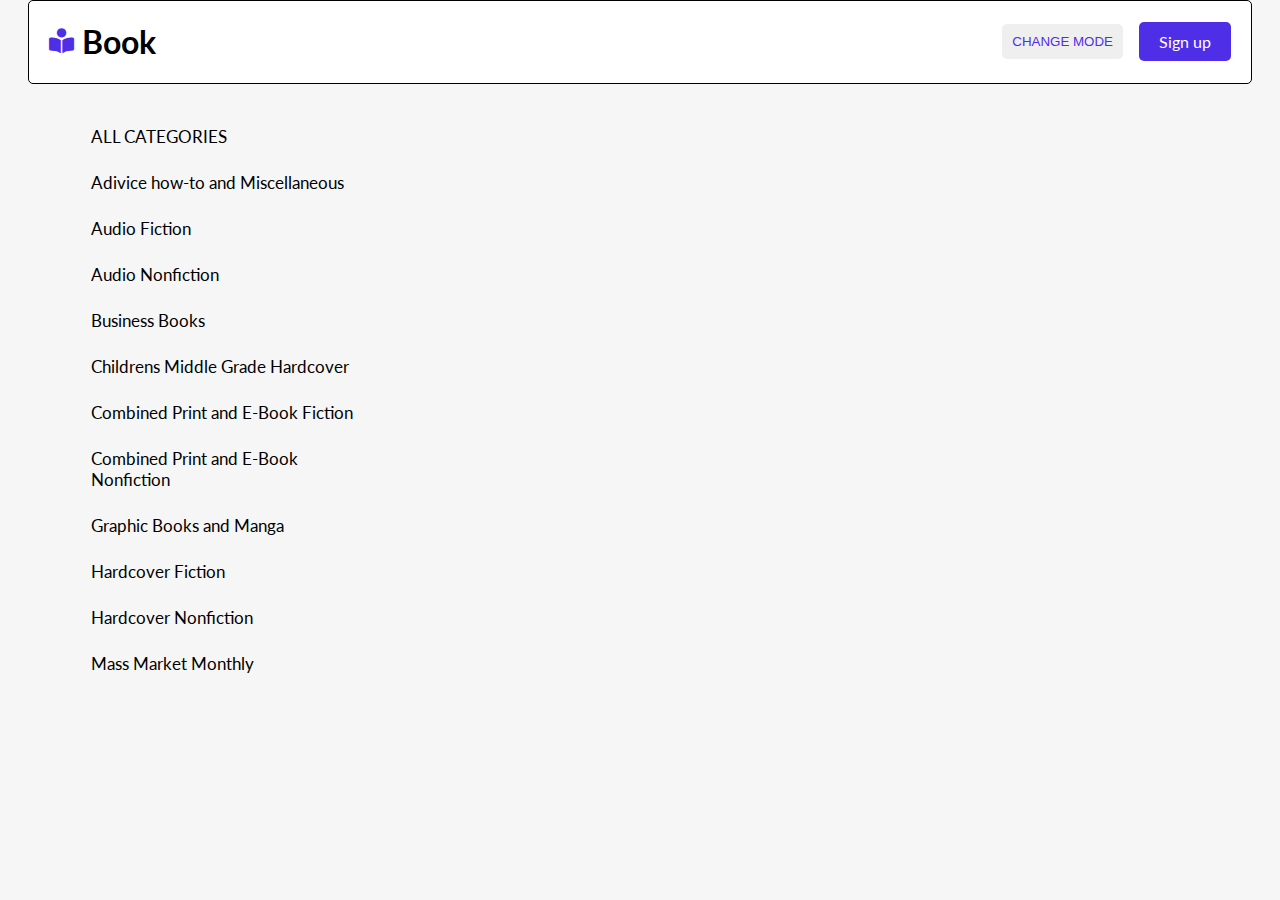
<file: index.html>
<!DOCTYPE html>
<html lang="en">
<head>
    <meta charset="UTF-8">
    <meta name="viewport" content="width=device-width, initial-scale=1.0">
    <title>Document</title>
    <link rel="stylesheet" href="style.css">
    <link rel="stylesheet" href="https://cdnjs.cloudflare.com/ajax/libs/font-awesome/6.4.2/css/all.min.css">
    <style>
        @import url('https://fonts.googleapis.com/css2?family=Eczar:wght@700&family=Lato&family=Montserrat:wght@400;600&family=Open+Sans:wght@500;600&family=Orbitron:wght@500&family=Poppins&family=Roboto&family=Roboto+Condensed&family=Roboto+Serif:opsz@8..144&family=Tilt+Neon&display=swap');
    </style>
</head>
<body>
    <div class="header">
        <div class="logo">
            <i class="fa-solid fa-book-open-reader"></i>
            <h1>Book</h1> 
        </div>
        <div class="right-corner">
            <button id="toggleButton">Change Mode</button>
            <a href="signup.html">Sign up</a>
        </div>
    </div>

    <!-- Container -->
    <div class="container">
        <div class="list">
            <ul>
                <li id="All">ALL CATEGORIES</li>
                <li id="Mis">Adivice how-to and Miscellaneous</li>
                <li id="AudioF">Audio Fiction</li>
                <li id="AudioNon">Audio Nonfiction</li>		
                <li id="BusiBook">Business Books</li>
                <li id="ChildG">Childrens Middle Grade Hardcover</li>
                <li id="E-bookFic">Combined Print and E-Book Fiction</li>
                <li id="E-bookNonFic">Combined Print and E-Book Nonfiction</li>
                <li id="GManga">Graphic Books and Manga</li>
                <li id="HFic">Hardcover Fiction</li>
                <li id="HNFic">Hardcover Nonfiction</li>
                <li id="MMM">Mass Market Monthly</li>
                <li id="paper_back">Middle Grade Paperback Monthly</li>
                <li id="paper_backNfic">Paperback Nonfiction</li>
                <li id="Pic_books">Picture	Books</li>
                <li id="S_books">Series Books</li>
                <li id="Trade_fic">Trade Fiction Paperback</li>
                <li id="YoungAdult">Young Adult Hardcover</li>
                <li id="YounAdultPap">Young Adult Paperback Monthly</li>
            </ul>
        </div>
        <div id="books"></div>
        <dialog id="modal">
            <form method="dialog">
                <div class="close">
                    <button><i class="fa-solid fa-circle-xmark"></i></button>
                </div>
                <div class="flex-cont">
                    <div id="Image-cont"></div>
                    <div id="text">
                        <h1 id="title"></h1>
                        <span id="auth"></span>
                        <ul id="buylist"></ul>
                    </div>
                </div>
                <div class="btn-div">
                    <button class="cart">ADD TO SHOPPING LIST</button>
                </div>
            </form>
        </dialog>
    </div>
    <script src="script.js"></script>
</body>
</html>
</file>
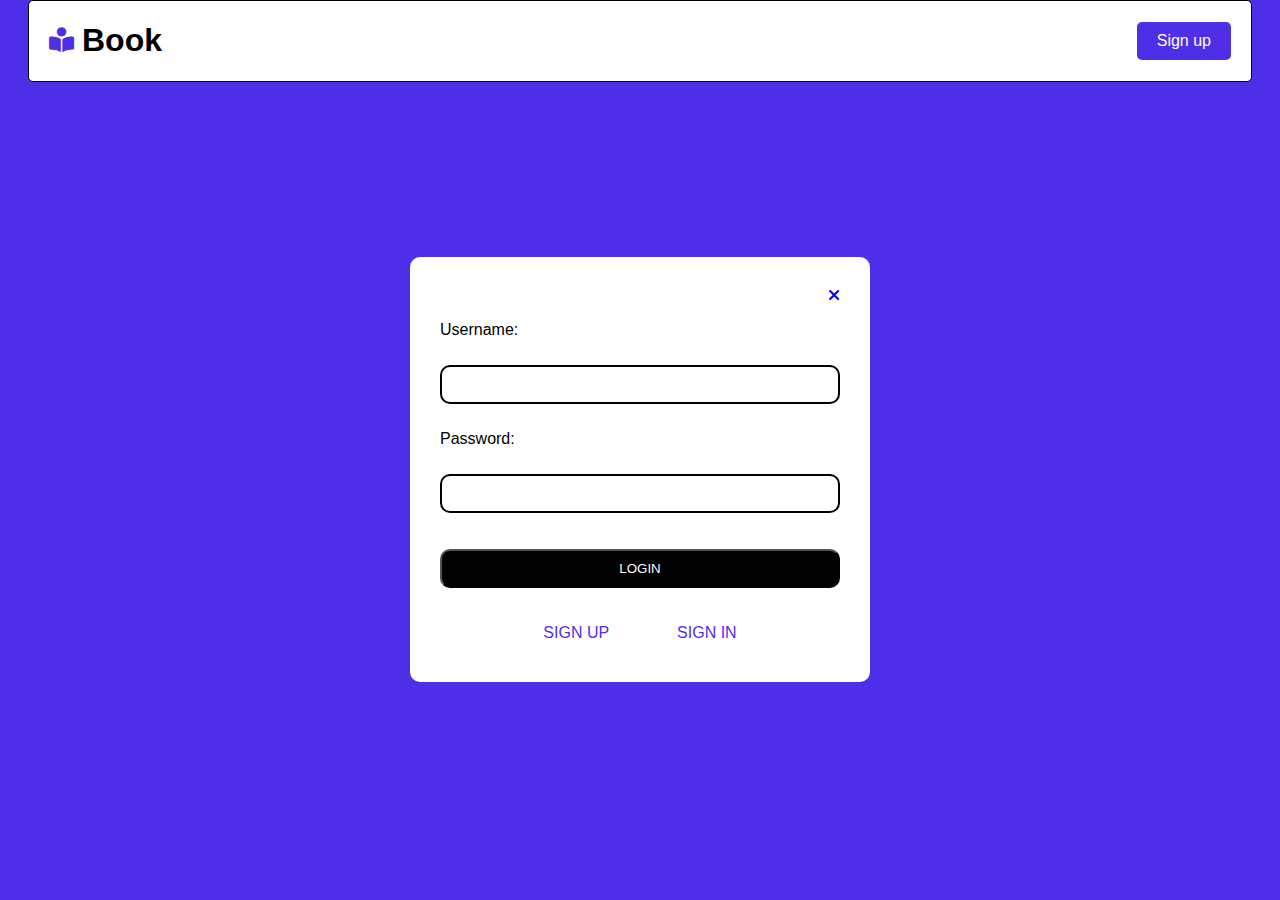
<file: loginform.html>
<!DOCTYPE html>
<html lang="en">
<head>
    <meta charset="UTF-8">
    <meta name="viewport" content="width=device-width, initial-scale=1.0">
    <title>Document</title>
    <link rel="stylesheet" href="style.css">
    <link rel="stylesheet" href="https://cdnjs.cloudflare.com/ajax/libs/font-awesome/6.4.2/css/all.min.css">
</head>
<body style="background-color: #4F2EE8;">
    <div class="maincont">
        <div class="header">
            <div class="logo">
                <i class="fa-solid fa-book-open-reader"></i>
                <h1>Book</h1> 
            </div>
            <div class="right-corner">
                <!-- <button id="toggleButton">Toggle Mode</button> -->
                <a href="signup.html">Sign up</a>
            </div>
        </div>
    </div>

    <div class="Sign-Cont">
        <form id="SignUpform">
            <div class="close">
                <a href="index.html"><i class="fa-solid fa-xmark"></i></a>
            </div>
            
            <label for="username">Username:</label>
            <input type="text" id="username" name="username" required>
            
            <label for="password">Password:</label>
            <input type="password" id="password" name="password" required>
            
            <button type="submit">LOGIN</button>
            <div class="buttons">
                <a href="signup.html">Sign Up</a>
                <a href="loginform.html" id="signIn">Sign In</a>
            </div>
        </form>
    </div>

    <script src="loginform.js"></script>
</body>
</html>
</file>
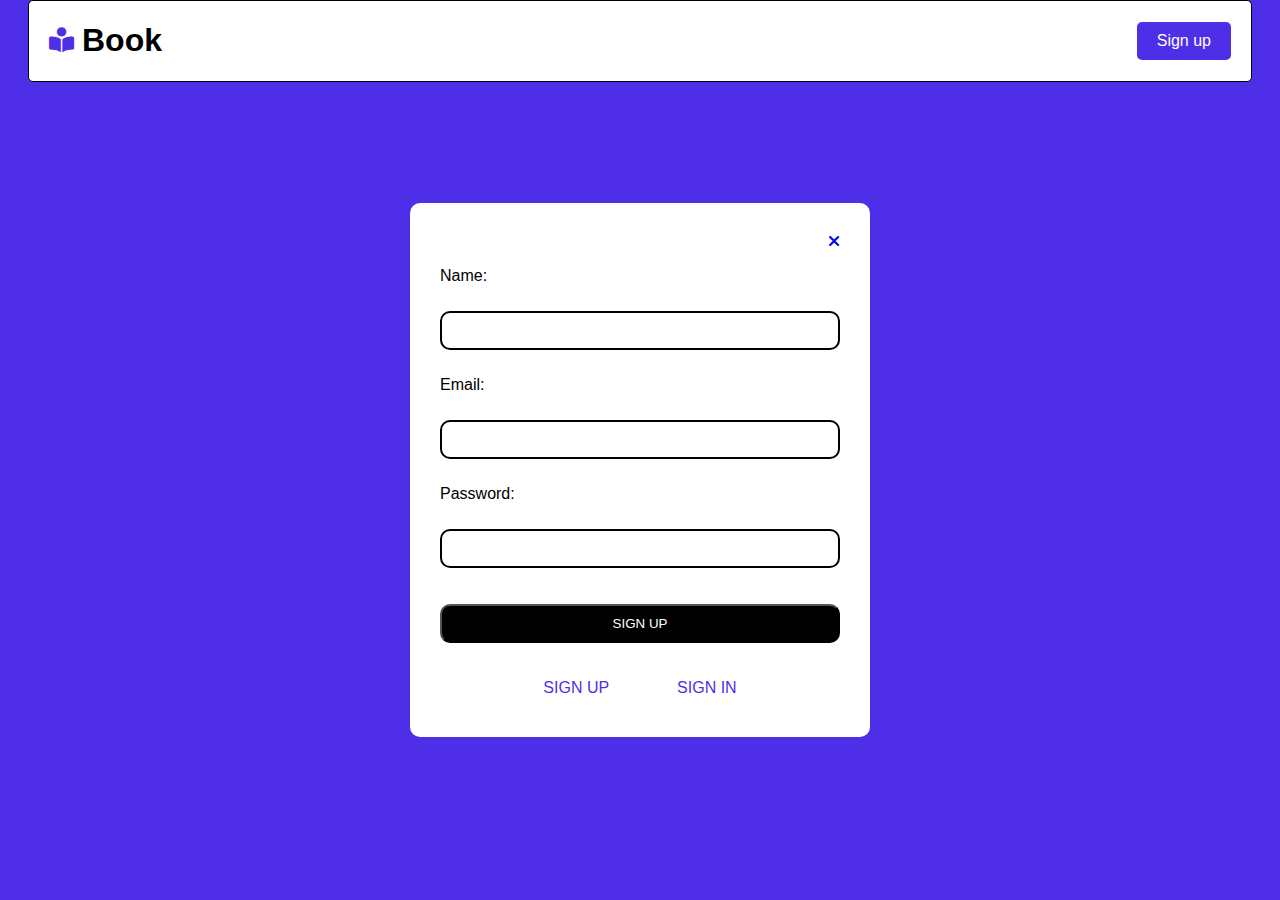
<file: signup.html>
<!DOCTYPE html>
<html lang="en">
<head>
    <meta charset="UTF-8">
    <meta name="viewport" content="width=device-width, initial-scale=1.0">
    <title>Document</title>
    <link rel="stylesheet" href="style.css">
    <link rel="stylesheet" href="https://cdnjs.cloudflare.com/ajax/libs/font-awesome/6.4.2/css/all.min.css">
</head>
<body style="background-color: #4F2EE8;">
    <div class="maincont">
        <div class="header">
            <div class="logo">
                <i class="fa-solid fa-book-open-reader"></i>
                <h1>Book</h1> 
            </div>
            <div class="right-corner">
                <!-- <button id="toggleButton">Toggle Mode</button> -->
                <a href="signup.html">Sign up</a>
            </div>
        </div>

        <div class="Sign-Cont">
            <form id="SignUpform">
                <div class="close">
                    <a href="index.html"><i class="fa-solid fa-xmark"></i></a>
                </div>
                <label for="Name">Name:</label>
                <input type="text" id="Name" name="Name" required>
                
                <label for="email">Email:</label>
                <input type="email" id="email" name="email" required>
                
                <label for="password">Password:</label>
                <input type="password" id="password" name="password" required>
                
                <button type="submit">SIGN UP</button>
                <div class="buttons">
                    <a href="signup.html">Sign Up</a>
                    <a href="loginform.html" id="signIn">Sign In</a>
                </div>
            </form>
        </div>
    </div>
    
    <script src="form.js"></script>
</body>
</html>
</file>
<file: style.css>
/* body{
    background-color: #F6F6F6;
    font-family: 'Lato', sans-serif;
} */
.header{
    display: flex;
    justify-content:space-between;
    padding: 0 20px;
    align-items: center;
    border: 1px solid black;
    margin: -8px 20px;
    background-color: white;
    border-radius: 5px;
}
.header .logo{
    display: flex;
    justify-content: center;
    align-items: center;
    gap: 0.5rem;
}
.header i{
    font-size: 25px;
    color: #4F2EE8;
}
.right-corner{
    display: flex;
    justify-content: center;
    align-items: center;
    gap: 1rem;
}
.right-corner a{
    background-color: #4F2EE8;
    border: none;
    outline: none;
    padding: 10px 20px;
    color: white;
    cursor: pointer;
    border-radius: 5px;
    text-decoration: none;
}
.container{
    display: flex;
    justify-content: center;
    margin: 5px 20px;
}
.container h1{
    font-size: 3rem;
}
.container h1 span{
    color: #4F2EE8;
}
::-webkit-scrollbar {
    width: 10px;
}
::-webkit-scrollbar-track {
    box-shadow: inset 0 0 5px grey; 
    border-radius: 10px;
}

::-webkit-scrollbar-thumb {
    background-color: lightgray;
    border-radius: 10px;
}
.list{
    margin-top: 20px;
    margin-right: 15px;
    width: 25%;
    height: 64vh;
    overflow-y: scroll;
}
.list li{
    font-size: 17px;
    margin-top: 25px;
}
.list li:hover{
    color:#4F2EE8;
}
#books{
    width: 70%;
}
li{
    cursor: pointer;
}
#books .band h4{
    text-transform: uppercase;
    color: gray;
}
.band{
    margin-top: 80px;
    width: 100%;
}
.Img-Box{
    display: flex;
    justify-content: space-between;
    flex-wrap: wrap;
    gap: 1.5rem;
}
.img-div{
    margin-top: 10px;
}
.Img-Box img{
    width: 160px;
    height: 200px;
    cursor: pointer;
}
.Img-Box .img-div .Title{
    margin-top: 5px;
    display: -webkit-box;
    -webkit-box-orient: vertical;
    -webkit-line-clamp: 1; 
    overflow: hidden;
    text-overflow: ellipsis;
}
.Img-Box .img-div .Author{
    margin-top: 5px;
    display: -webkit-box;
    -webkit-box-orient: vertical;
    -webkit-line-clamp: 1; 
    overflow: hidden;
    text-overflow: ellipsis;
} 
.Img-Box .img-div .Author{
    color: gray;
    font-style: italic;
}
.Span-Div{
    width: 150px;
}
ul{
    list-style: none;
}

#modal{
    border: none;
    outline: none;
}
.flex-cont{
    display: flex;
    justify-content: center;
    align-items: center;
    gap: 1rem;
    width: 600px;
    height: 400px;
    padding: 20px;
    text-align: center;
}
#Image-cont{
    width: 30%;
}
#Image-cont img{
    width: 100%;
}
/* 4F2EE8 */
#buylist{
    display: flex;
    justify-content: center;
    align-items: center;
    gap: 2rem;
}
#buylist i{
    font-size: 5rem;
}
#buylist a{
    color: #4F2EE8;
    font-size: 10px;
}
#buylist a img{
    width: 70px;
}
#modal{
    border-radius: 10px;
}
form .cart{
    background-color:#4F2EE8 ;
    color: white;
    border: none;
    outline: none;
    padding: 20px;
    border-radius: 20px;
    cursor: pointer;
}
form .btn-div{
    display: flex;
    justify-content: center;
}
form .close{
    background-color: transparent;
    cursor: pointer;
    display: flex;
    justify-content:flex-end;
}
form .close button{
    background-color: transparent;
    border: none;
    outline: none;
}
form .close button i{
    font-size: 30px;
    cursor: pointer;
    outline: none;
}
/* Singup page */
.Sign-Cont{
    /* background-color: #4F2EE8; */
    height: 88vh;
    display: flex;
    justify-content: center;
    align-items: center;
}
#SignUpform{
    display: flex;
    flex-direction: column;
    background-color: white;
    width: 400px;
    padding: 30px;
    gap: 1rem;
    border-radius: 10px;
}
#SignUpform input, button {
    display: block;
    margin: 10px 0;
    padding: 10px;
}
#SignUpform button{
    cursor: pointer;
    background-color: black;
    color: white;
    border-radius: 10px;
    outline: none;
}
#SignUpform input{
    border-radius: 10px;
    outline: none;
    border: 2px solid black;
}
.buttons{
    display: flex;
    justify-content: center;
    align-items: center;
    gap: 3rem;
}
.buttons a{
    cursor: pointer;
    color: #4F2EE8;
    text-transform: uppercase;
    border-radius: 10px;
    outline: none;
    text-decoration: none;
    padding: 10px;
}
#toggleButton{
    cursor: pointer;
    color: #4F2EE8;
    text-transform: uppercase;
    border-radius: 5px;
    outline: none;
    text-decoration: none;
    padding: 10px;
    border: none;
}
body{
    font-family: 'Lato', sans-serif;
}
body:not(#header){
    background-color: #F6F6F6;
    color: #000000;
}
.dark-mode:not(#header) {
    background-color:rgb(30, 28, 28);
    color: rgb(113, 109, 109);
}

/* Media Query */
@media (max-width:950px) {
    .container{
        display: flex;
        flex-direction: column;
        justify-content: center;
        gap: 0rem;
    }
    .list{
        width: 100%;
    }
    #books{
        width: 100%;
    }
    .Img-Box{
        gap: 0.5rem;
    }
    .Img-Box .img-div{
        width: 100%;
    }
    .Img-Box img{
        width: 100%;
        height: 300px;
    }
    .flex-cont{
        display: flex;
        flex-direction: column;
        width: 200px;
    }
    .flex-cont h1{
        font-size: 20px;
    }
    #Image-cont{
        width: 50%;
    }
    #Image-cont img{
        width: 100%;
    }
    #buylist a img{
        width: 30px;
    }
}
</file>
